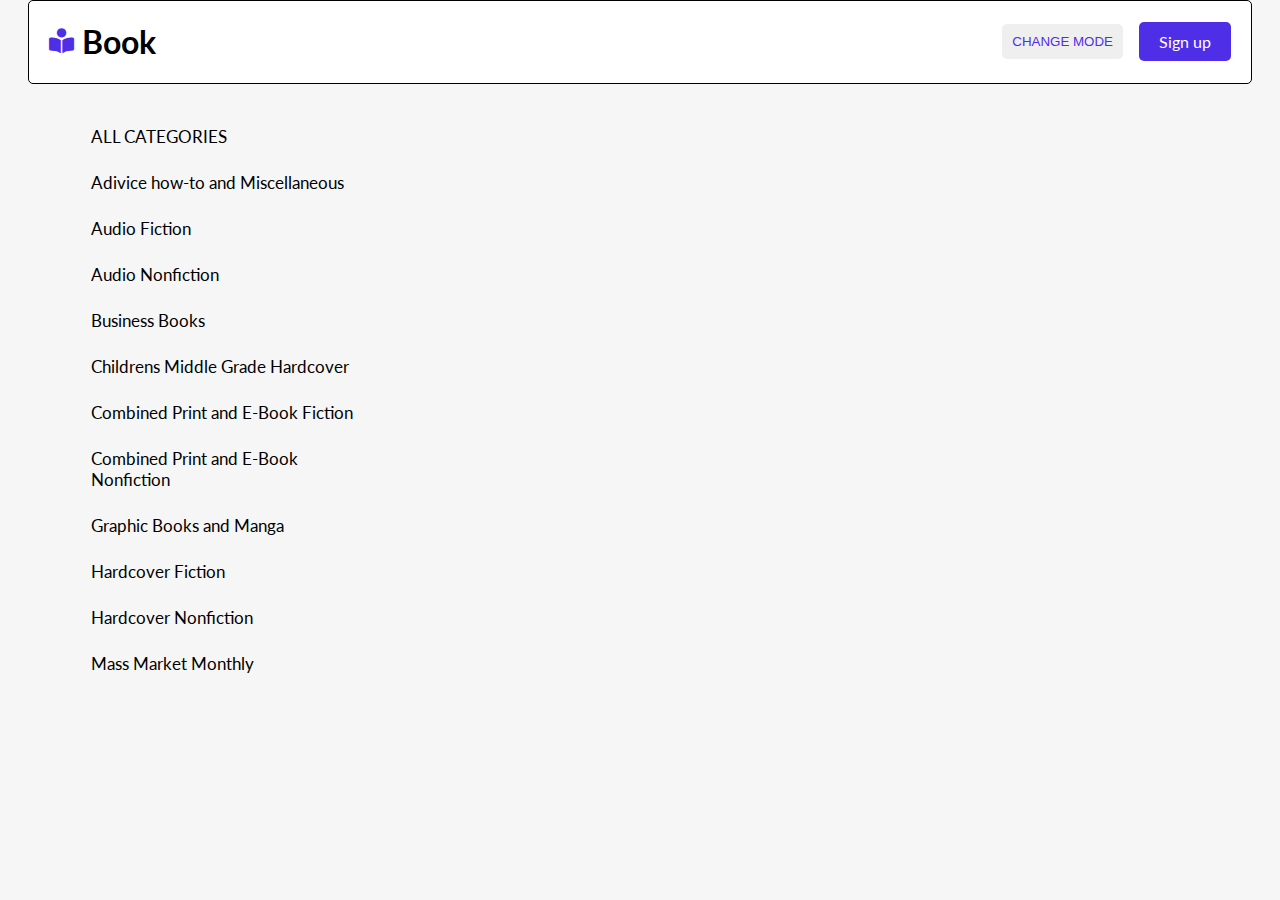
<file: index.html>
<!DOCTYPE html>
<html lang="en">
<head>
    <meta charset="UTF-8">
    <meta name="viewport" content="width=device-width, initial-scale=1.0">
    <title>Document</title>
    <link rel="stylesheet" href="style.css">
    <link rel="stylesheet" href="https://cdnjs.cloudflare.com/ajax/libs/font-awesome/6.4.2/css/all.min.css">
    <style>
        @import url('https://fonts.googleapis.com/css2?family=Eczar:wght@700&family=Lato&family=Montserrat:wght@400;600&family=Open+Sans:wght@500;600&family=Orbitron:wght@500&family=Poppins&family=Roboto&family=Roboto+Condensed&family=Roboto+Serif:opsz@8..144&family=Tilt+Neon&display=swap');
    </style>
</head>
<body>
    <div class="header">
        <div class="logo">
            <i class="fa-solid fa-book-open-reader"></i>
            <h1>Book</h1> 
        </div>
        <div class="right-corner">
            <button id="toggleButton">Change Mode</button>
            <a href="signup.html">Sign up</a>
        </div>
    </div>

    <!-- Container -->
    <div class="container">
        <div class="list">
            <ul>
                <li id="All">ALL CATEGORIES</li>
                <li id="Mis">Adivice how-to and Miscellaneous</li>
                <li id="AudioF">Audio Fiction</li>
                <li id="AudioNon">Audio Nonfiction</li>		
                <li id="BusiBook">Business Books</li>
                <li id="ChildG">Childrens Middle Grade Hardcover</li>
                <li id="E-bookFic">Combined Print and E-Book Fiction</li>
                <li id="E-bookNonFic">Combined Print and E-Book Nonfiction</li>
                <li id="GManga">Graphic Books and Manga</li>
                <li id="HFic">Hardcover Fiction</li>
                <li id="HNFic">Hardcover Nonfiction</li>
                <li id="MMM">Mass Market Monthly</li>
                <li id="paper_back">Middle Grade Paperback Monthly</li>
                <li id="paper_backNfic">Paperback Nonfiction</li>
                <li id="Pic_books">Picture	Books</li>
                <li id="S_books">Series Books</li>
                <li id="Trade_fic">Trade Fiction Paperback</li>
                <li id="YoungAdult">Young Adult Hardcover</li>
                <li id="YounAdultPap">Young Adult Paperback Monthly</li>
            </ul>
        </div>
        <div id="books"></div>
        <dialog id="modal">
            <form method="dialog">
                <div class="close">
                    <button><i class="fa-solid fa-circle-xmark"></i></button>
                </div>
                <div class="flex-cont">
                    <div id="Image-cont"></div>
                    <div id="text">
                        <h1 id="title"></h1>
                        <span id="auth"></span>
                        <ul id="buylist"></ul>
                    </div>
                </div>
                <div class="btn-div">
                    <button class="cart">ADD TO SHOPPING LIST</button>
                </div>
            </form>
        </dialog>
    </div>
    <script src="script.js"></script>
</body>
</html>
</file>
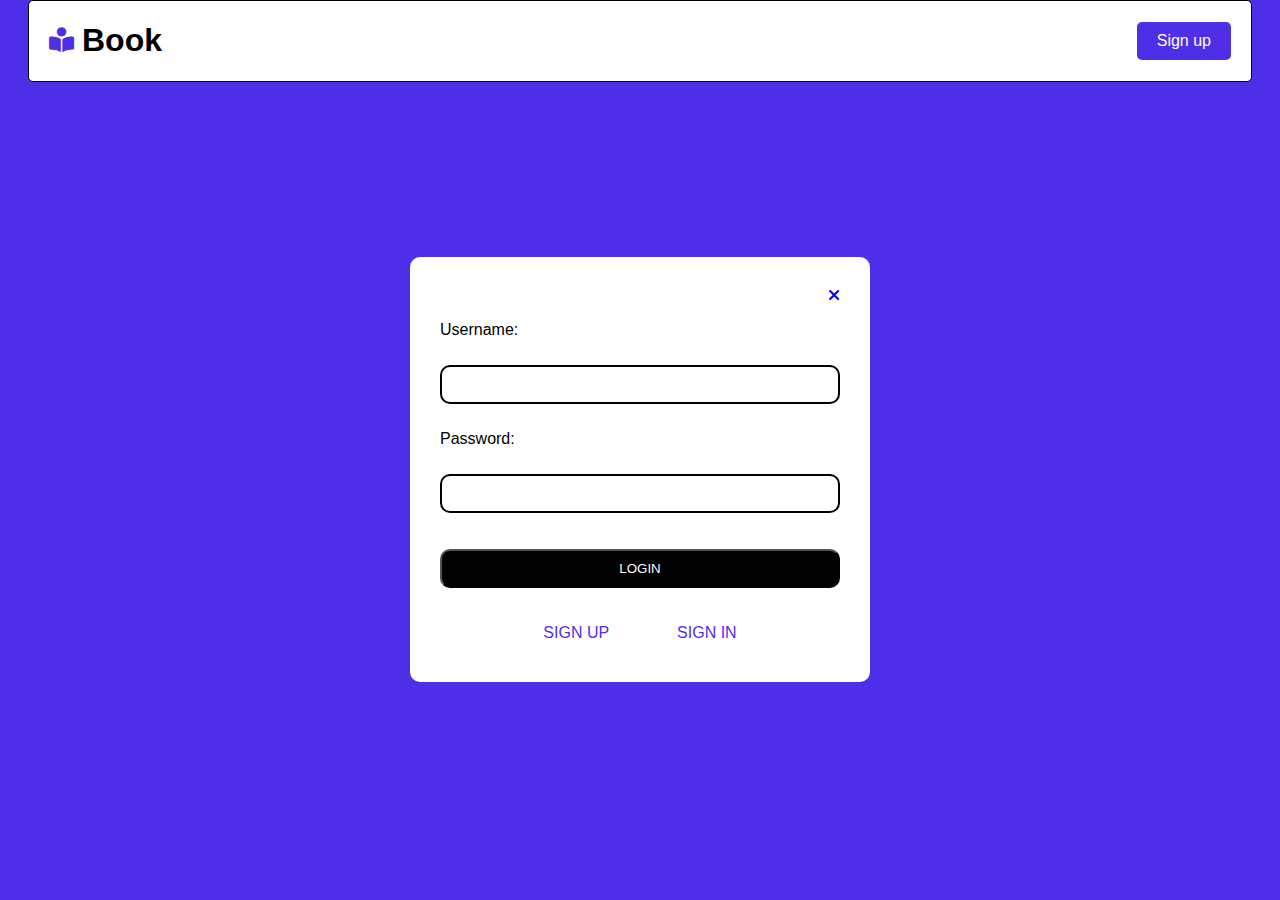
<file: loginform.html>
<!DOCTYPE html>
<html lang="en">
<head>
    <meta charset="UTF-8">
    <meta name="viewport" content="width=device-width, initial-scale=1.0">
    <title>Document</title>
    <link rel="stylesheet" href="style.css">
    <link rel="stylesheet" href="https://cdnjs.cloudflare.com/ajax/libs/font-awesome/6.4.2/css/all.min.css">
</head>
<body style="background-color: #4F2EE8;">
    <div class="maincont">
        <div class="header">
            <div class="logo">
                <i class="fa-solid fa-book-open-reader"></i>
                <h1>Book</h1> 
            </div>
            <div class="right-corner">
                <!-- <button id="toggleButton">Toggle Mode</button> -->
                <a href="signup.html">Sign up</a>
            </div>
        </div>
    </div>

    <div class="Sign-Cont">
        <form id="SignUpform">
            <div class="close">
                <a href="index.html"><i class="fa-solid fa-xmark"></i></a>
            </div>
            
            <label for="username">Username:</label>
            <input type="text" id="username" name="username" required>
            
            <label for="password">Password:</label>
            <input type="password" id="password" name="password" required>
            
            <button type="submit">LOGIN</button>
            <div class="buttons">
                <a href="signup.html">Sign Up</a>
                <a href="loginform.html" id="signIn">Sign In</a>
            </div>
        </form>
    </div>

    <script src="loginform.js"></script>
</body>
</html>
</file>
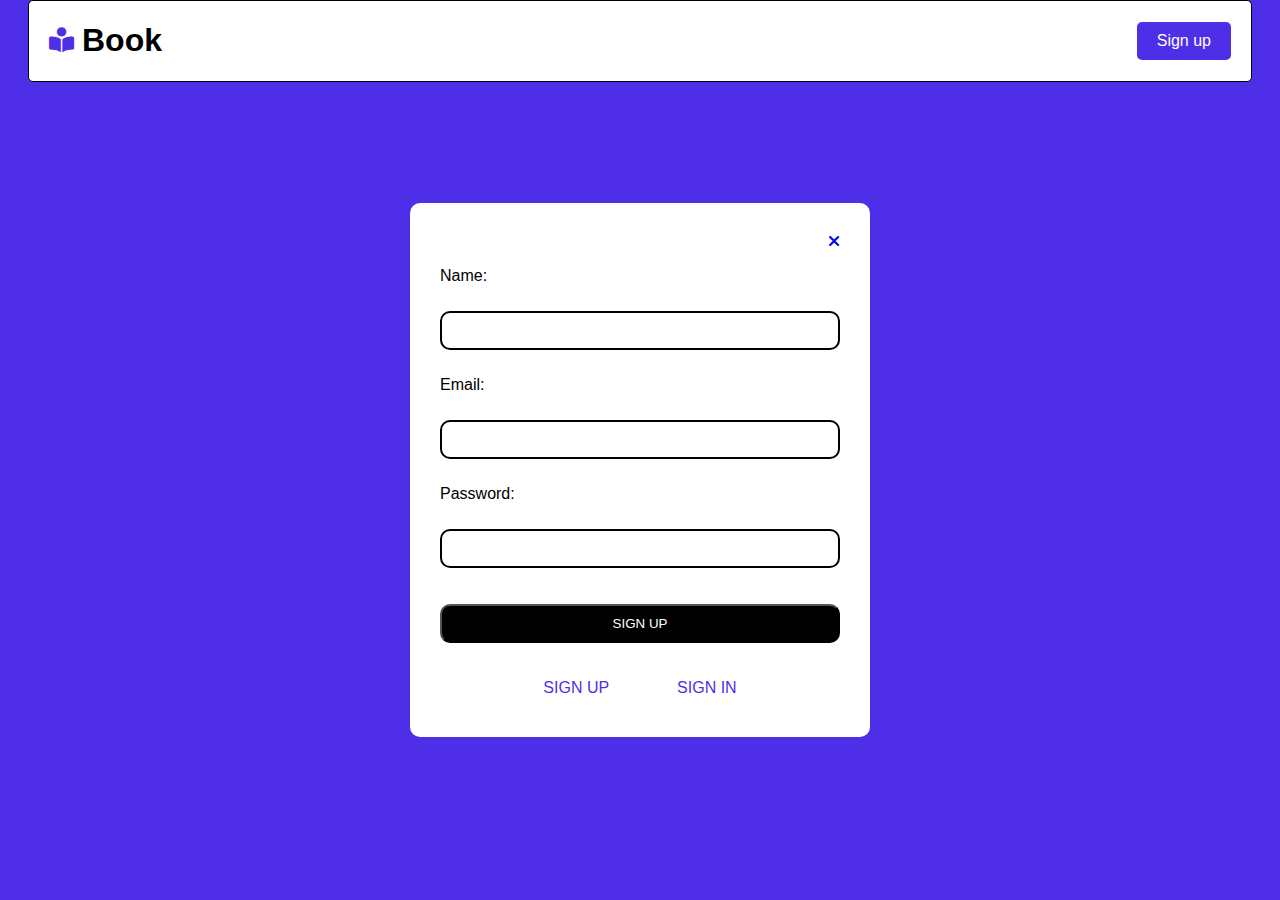
<file: signup.html>
<!DOCTYPE html>
<html lang="en">
<head>
    <meta charset="UTF-8">
    <meta name="viewport" content="width=device-width, initial-scale=1.0">
    <title>Document</title>
    <link rel="stylesheet" href="style.css">
    <link rel="stylesheet" href="https://cdnjs.cloudflare.com/ajax/libs/font-awesome/6.4.2/css/all.min.css">
</head>
<body style="background-color: #4F2EE8;">
    <div class="maincont">
        <div class="header">
            <div class="logo">
                <i class="fa-solid fa-book-open-reader"></i>
                <h1>Book</h1> 
            </div>
            <div class="right-corner">
                <!-- <button id="toggleButton">Toggle Mode</button> -->
                <a href="signup.html">Sign up</a>
            </div>
        </div>

        <div class="Sign-Cont">
            <form id="SignUpform">
                <div class="close">
                    <a href="index.html"><i class="fa-solid fa-xmark"></i></a>
                </div>
                <label for="Name">Name:</label>
                <input type="text" id="Name" name="Name" required>
                
                <label for="email">Email:</label>
                <input type="email" id="email" name="email" required>
                
                <label for="password">Password:</label>
                <input type="password" id="password" name="password" required>
                
                <button type="submit">SIGN UP</button>
                <div class="buttons">
                    <a href="signup.html">Sign Up</a>
                    <a href="loginform.html" id="signIn">Sign In</a>
                </div>
            </form>
        </div>
    </div>
    
    <script src="form.js"></script>
</body>
</html>
</file>
<file: style.css>
/* body{
    background-color: #F6F6F6;
    font-family: 'Lato', sans-serif;
} */
.header{
    display: flex;
    justify-content:space-between;
    padding: 0 20px;
    align-items: center;
    border: 1px solid black;
    margin: -8px 20px;
    background-color: white;
    border-radius: 5px;
}
.header .logo{
    display: flex;
    justify-content: center;
    align-items: center;
    gap: 0.5rem;
}
.header i{
    font-size: 25px;
    color: #4F2EE8;
}
.right-corner{
    display: flex;
    justify-content: center;
    align-items: center;
    gap: 1rem;
}
.right-corner a{
    background-color: #4F2EE8;
    border: none;
    outline: none;
    padding: 10px 20px;
    color: white;
    cursor: pointer;
    border-radius: 5px;
    text-decoration: none;
}
.container{
    display: flex;
    justify-content: center;
    margin: 5px 20px;
}
.container h1{
    font-size: 3rem;
}
.container h1 span{
    color: #4F2EE8;
}
::-webkit-scrollbar {
    width: 10px;
}
::-webkit-scrollbar-track {
    box-shadow: inset 0 0 5px grey; 
    border-radius: 10px;
}

::-webkit-scrollbar-thumb {
    background-color: lightgray;
    border-radius: 10px;
}
.list{
    margin-top: 20px;
    margin-right: 15px;
    width: 25%;
    height: 64vh;
    overflow-y: scroll;
}
.list li{
    font-size: 17px;
    margin-top: 25px;
}
.list li:hover{
    color:#4F2EE8;
}
#books{
    width: 70%;
}
li{
    cursor: pointer;
}
#books .band h4{
    text-transform: uppercase;
    color: gray;
}
.band{
    margin-top: 80px;
    width: 100%;
}
.Img-Box{
    display: flex;
    justify-content: space-between;
    flex-wrap: wrap;
    gap: 1.5rem;
}
.img-div{
    margin-top: 10px;
}
.Img-Box img{
    width: 160px;
    height: 200px;
    cursor: pointer;
}
.Img-Box .img-div .Title{
    margin-top: 5px;
    display: -webkit-box;
    -webkit-box-orient: vertical;
    -webkit-line-clamp: 1; 
    overflow: hidden;
    text-overflow: ellipsis;
}
.Img-Box .img-div .Author{
    margin-top: 5px;
    display: -webkit-box;
    -webkit-box-orient: vertical;
    -webkit-line-clamp: 1; 
    overflow: hidden;
    text-overflow: ellipsis;
} 
.Img-Box .img-div .Author{
    color: gray;
    font-style: italic;
}
.Span-Div{
    width: 150px;
}
ul{
    list-style: none;
}

#modal{
    border: none;
    outline: none;
}
.flex-cont{
    display: flex;
    justify-content: center;
    align-items: center;
    gap: 1rem;
    width: 600px;
    height: 400px;
    padding: 20px;
    text-align: center;
}
#Image-cont{
    width: 30%;
}
#Image-cont img{
    width: 100%;
}
/* 4F2EE8 */
#buylist{
    display: flex;
    justify-content: center;
    align-items: center;
    gap: 2rem;
}
#buylist i{
    font-size: 5rem;
}
#buylist a{
    color: #4F2EE8;
    font-size: 10px;
}
#buylist a img{
    width: 70px;
}
#modal{
    border-radius: 10px;
}
form .cart{
    background-color:#4F2EE8 ;
    color: white;
    border: none;
    outline: none;
    padding: 20px;
    border-radius: 20px;
    cursor: pointer;
}
form .btn-div{
    display: flex;
    justify-content: center;
}
form .close{
    background-color: transparent;
    cursor: pointer;
    display: flex;
    justify-content:flex-end;
}
form .close button{
    background-color: transparent;
    border: none;
    outline: none;
}
form .close button i{
    font-size: 30px;
    cursor: pointer;
    outline: none;
}
/* Singup page */
.Sign-Cont{
    /* background-color: #4F2EE8; */
    height: 88vh;
    display: flex;
    justify-content: center;
    align-items: center;
}
#SignUpform{
    display: flex;
    flex-direction: column;
    background-color: white;
    width: 400px;
    padding: 30px;
    gap: 1rem;
    border-radius: 10px;
}
#SignUpform input, button {
    display: block;
    margin: 10px 0;
    padding: 10px;
}
#SignUpform button{
    cursor: pointer;
    background-color: black;
    color: white;
    border-radius: 10px;
    outline: none;
}
#SignUpform input{
    border-radius: 10px;
    outline: none;
    border: 2px solid black;
}
.buttons{
    display: flex;
    justify-content: center;
    align-items: center;
    gap: 3rem;
}
.buttons a{
    cursor: pointer;
    color: #4F2EE8;
    text-transform: uppercase;
    border-radius: 10px;
    outline: none;
    text-decoration: none;
    padding: 10px;
}
#toggleButton{
    cursor: pointer;
    color: #4F2EE8;
    text-transform: uppercase;
    border-radius: 5px;
    outline: none;
    text-decoration: none;
    padding: 10px;
    border: none;
}
body{
    font-family: 'Lato', sans-serif;
}
body:not(#header){
    background-color: #F6F6F6;
    color: #000000;
}
.dark-mode:not(#header) {
    background-color:rgb(30, 28, 28);
    color: rgb(113, 109, 109);
}

/* Media Query */
@media (max-width:950px) {
    .container{
        display: flex;
        flex-direction: column;
        justify-content: center;
        gap: 0rem;
    }
    .list{
        width: 100%;
    }
    #books{
        width: 100%;
    }
    .Img-Box{
        gap: 0.5rem;
    }
    .Img-Box .img-div{
        width: 100%;
    }
    .Img-Box img{
        width: 100%;
        height: 300px;
    }
    .flex-cont{
        display: flex;
        flex-direction: column;
        width: 200px;
    }
    .flex-cont h1{
        font-size: 20px;
    }
    #Image-cont{
        width: 50%;
    }
    #Image-cont img{
        width: 100%;
    }
    #buylist a img{
        width: 30px;
    }
}
</file>
